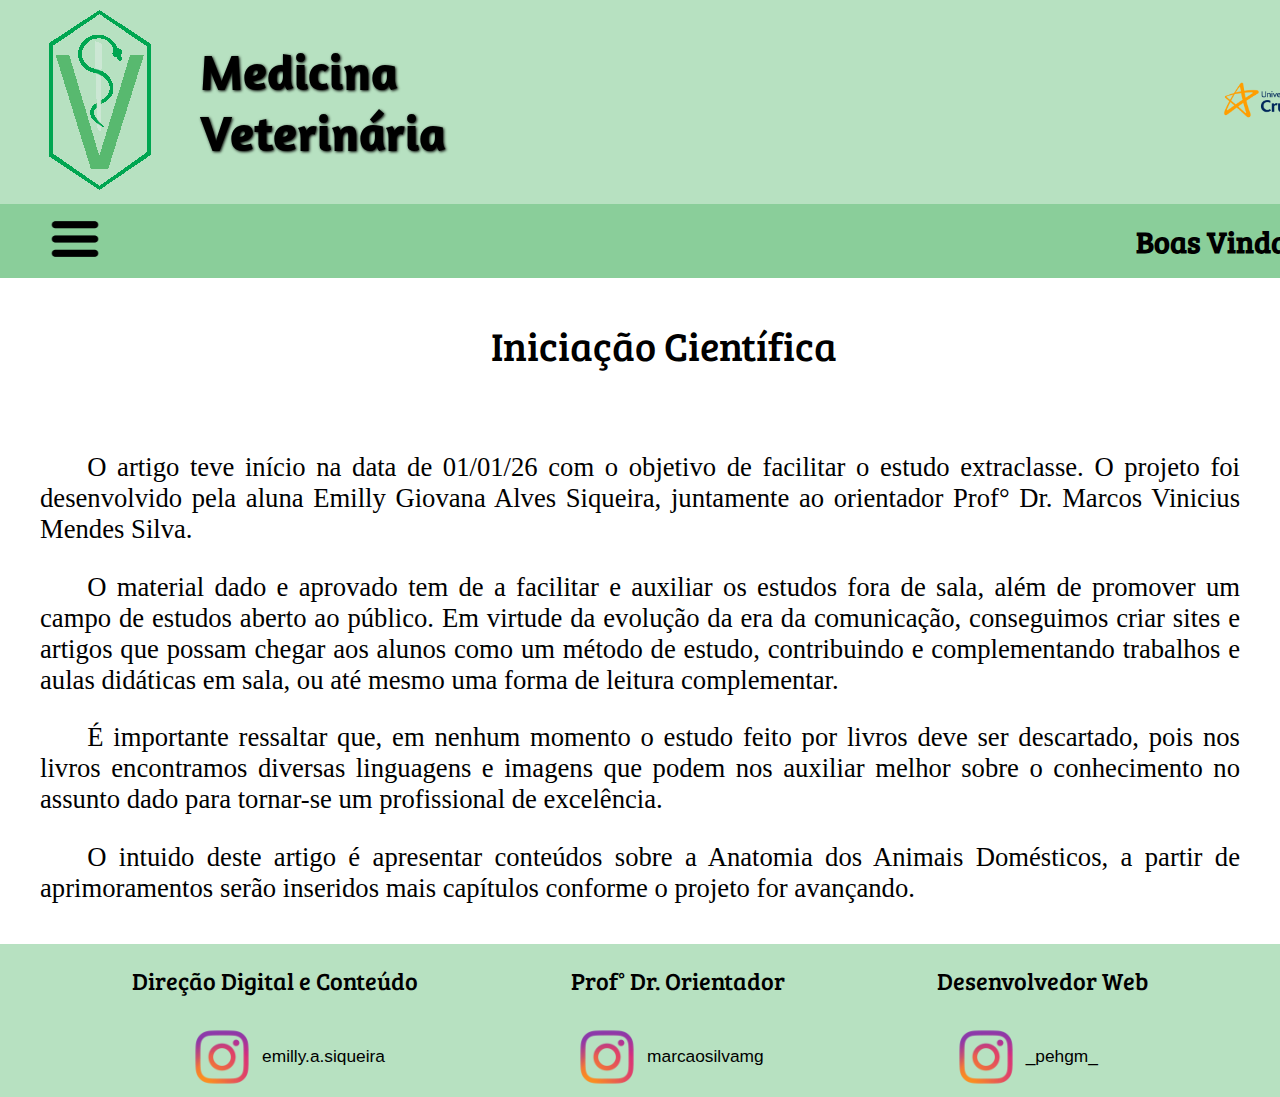
<file: index.html>
<!DOCTYPE html>
<html lang="pt-br">
<head>
    <meta charset="UTF-8">
    <meta name="viewport" content="width=device-width, initial-scale=1.0">
    <link rel="shortcut icon" href="assets/veterinario.png" type="image/x-icon">
    <link rel="stylesheet" href="style.css">
    <title>Atlas Anatomia - Med. Vet</title>
</head>
<body>
    <header>
        <div class="container">
            <div class="logo">
                <img class="logo_vet" src="assets/logo veterinaria 200.png" alt="Logo Medicina Veterinária (Seeklogo)">
            </div>

            <h1 class="logo_header">Medicina <br>Veterinária</h1>

            <div class="logo_cruzeiro">
                <img class="cruzeiro_sul" src="assets/logo-cruzeiro-do-sul-4096.png" alt="Logo Universidade Cruzeiro do Sul (Logos PNG) ">
            </div>           
        </div>
    </header>
    <menu>
        <div class="sub_menu">
            <div class="menu">
                <img class="botao_menu" src="assets/menu-aberto.png" alt="Botão de Menu, selecione o artigo que você deseja!">
            </div>

            <h2 class="titulo_conteudo">
                Boas Vindas
            </h2>
        </div>
    </menu>

    <main class="texto_principal">
        <div class="sub_titulo_container">
            <h3 class="sub_titulo_artigo">
                Iniciação Científica
            </h3>
        </div>
        
        
        <div class="texto">
            <p class="texto_principal">
                    O artigo teve início na data de 01/01/26 com o objetivo de facilitar o estudo extraclasse. O projeto foi desenvolvido pela aluna Emilly Giovana Alves Siqueira, juntamente ao orientador Prof° Dr. Marcos Vinicius Mendes Silva.
            </p>
            <p class="texto_principal">
                O material dado e aprovado tem de a facilitar e auxiliar os estudos fora de sala, além de promover um campo de estudos aberto ao público. Em virtude da evolução da era da comunicação, conseguimos criar sites e artigos que possam chegar aos alunos como um método de estudo, contribuindo e complementando trabalhos e aulas didáticas em sala, ou até mesmo uma forma de leitura complementar.
            </p>

            <p class="texto_principal">
                É importante ressaltar que, em nenhum momento o estudo feito por livros deve ser descartado, pois nos livros encontramos diversas linguagens e imagens que podem nos auxiliar melhor sobre o conhecimento no assunto dado para tornar-se um profissional de excelência.
            </p>

            <p class="texto_principal">
                O intuido deste artigo é apresentar conteúdos sobre a Anatomia dos Animais Domésticos, a partir de aprimoramentos serão inseridos mais capítulos conforme o projeto for avançando.
            </p>
        </div>
    </main>

    <footer class="rodape">
        
        <div class="cargos">
            <h3>
                Direção Digital e Conteúdo
            </h3>
            <h3>
                Prof° Dr. Orientador
            </h3>
            <h3>
                Desenvolvedor Web
            </h3>
        </div>

        <div class="social">
            <div class="padrao_social">
                <img class="logo_instagram" src="assets/instagram logo.png" alt="">
                <a class="ancora" href="https://www.instagram.com/emilly.a.siqueira/">
                    <p class="texto_social">emilly.a.siqueira</p>
                </a>
            </div>
            <div class="padrao_social">
                <img class="logo_instagram" src="assets/instagram logo.png" alt="">
                <a class="ancora" href="https://www.instagram.com/marcaosilvamg/">
                    <p class="texto_social">marcaosilvamg</p>
                </a>
            </div>
            <div class="padrao_social">
                <img src="assets/instagram logo.png" alt="" class="logo_instagram">
                <a class="ancora" href="https://www.instagram.com/_pehgm_/">
                    <p class="texto_social">_pehgm_</p>
                </a>
            </div>
        </div>

    </footer>
</body>
</html>
</file>
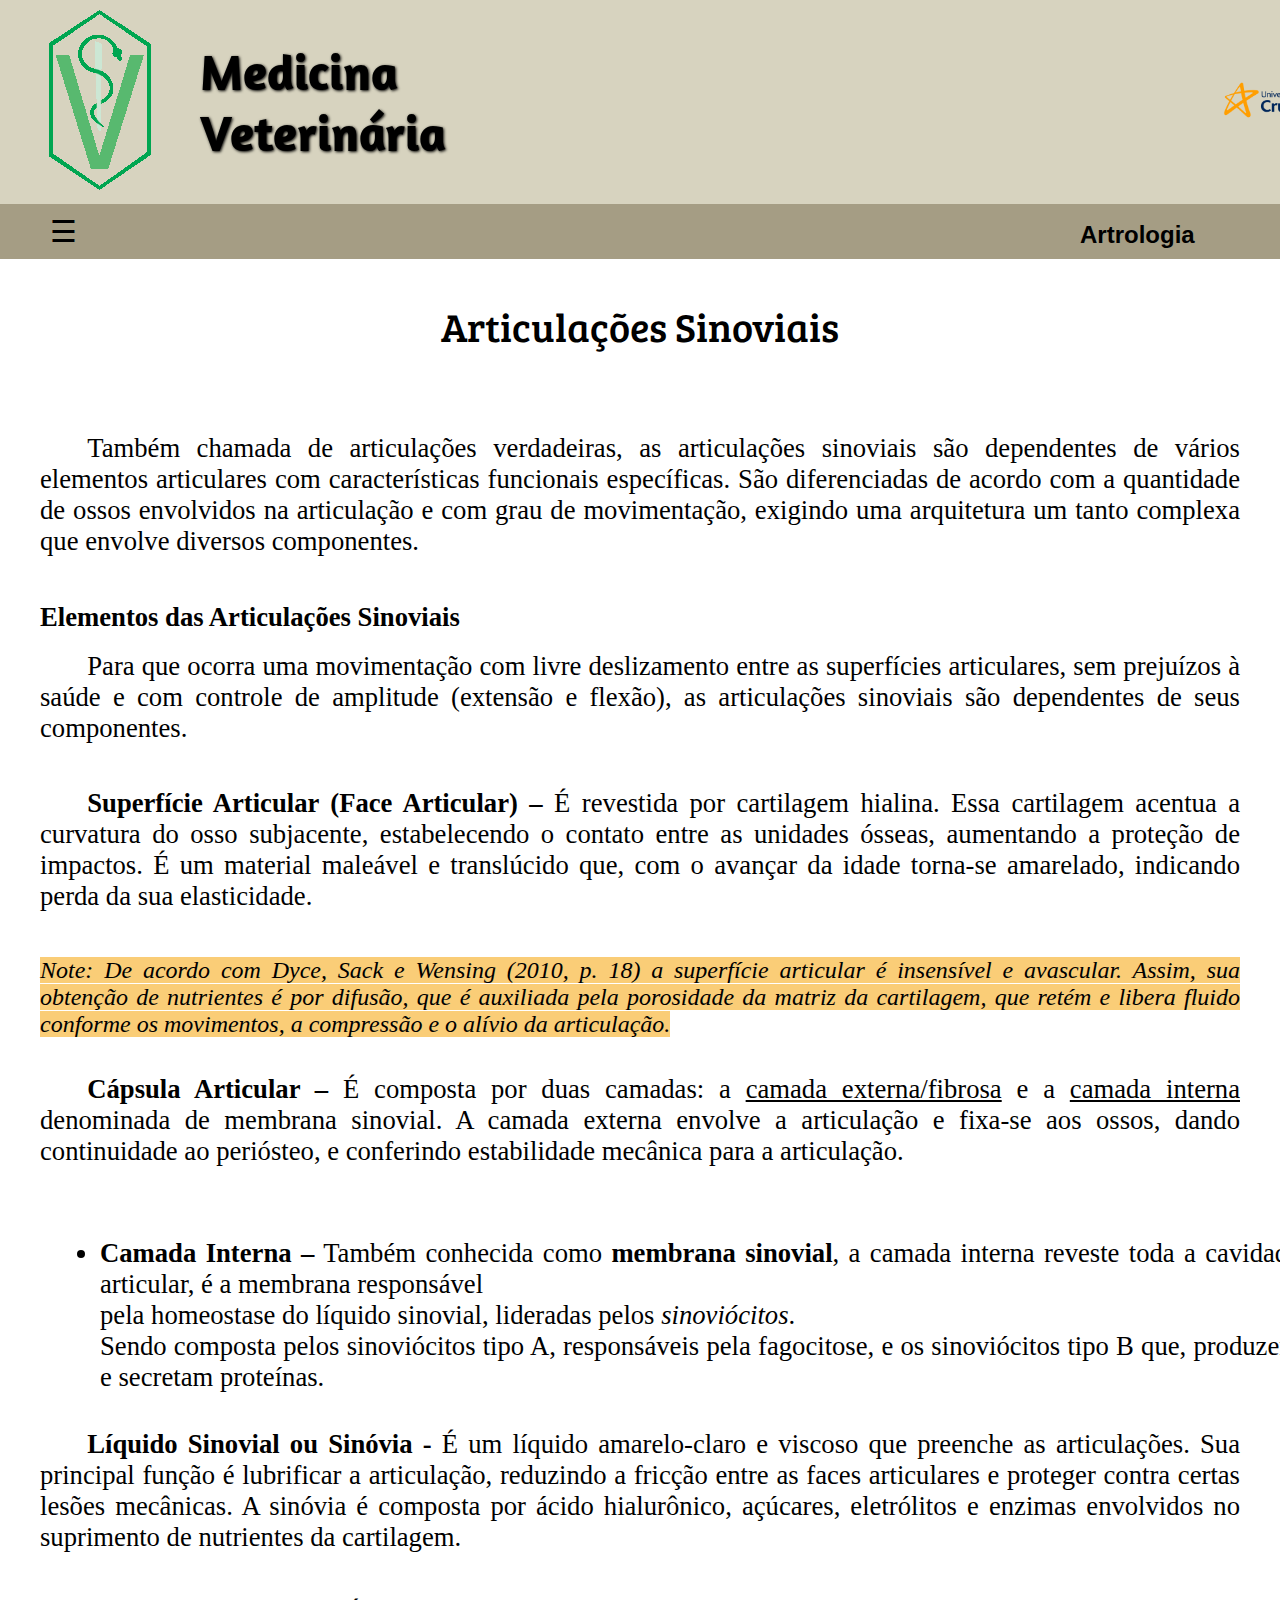
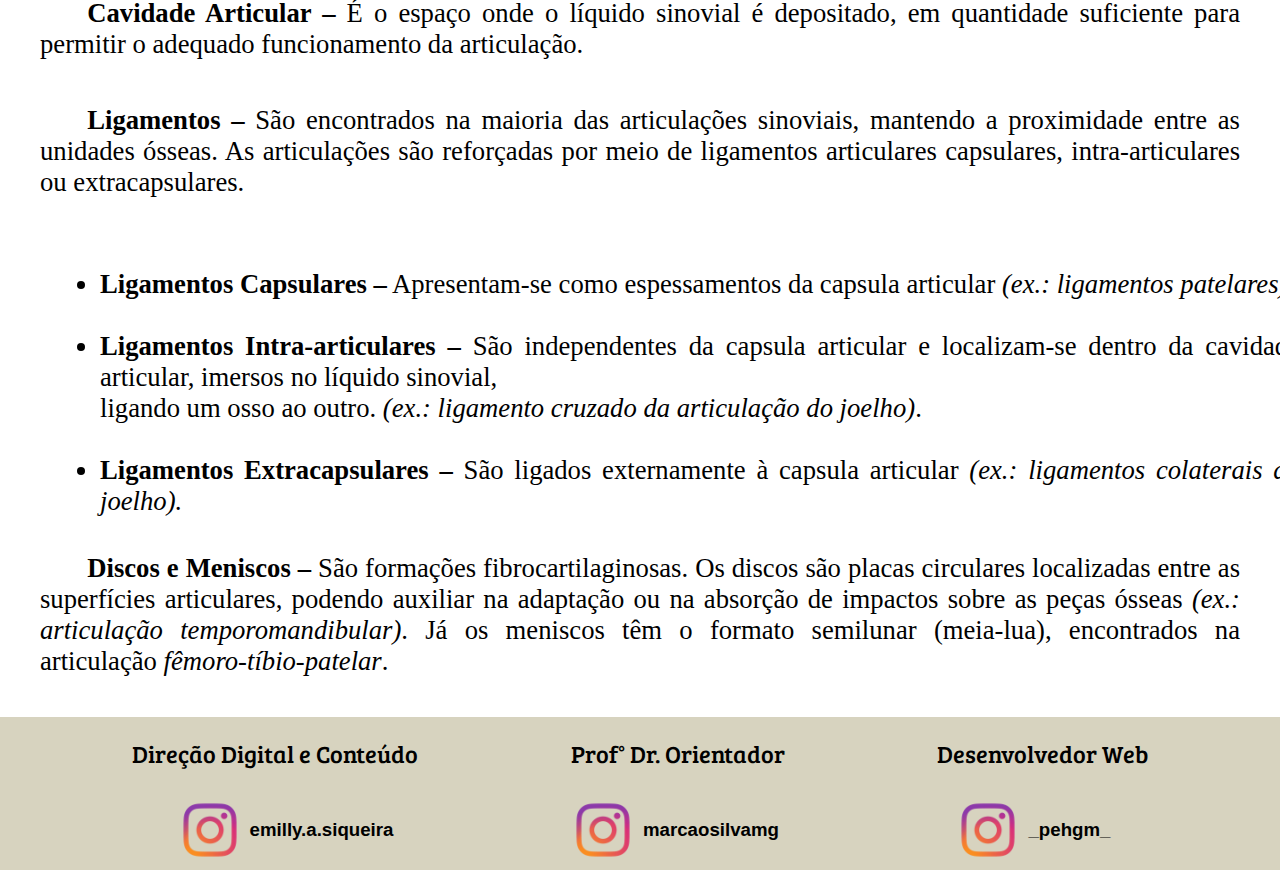
<file: art_sinoviais.html>
<!DOCTYPE html>
<html lang="pt-br">
<head>
    <meta charset="UTF-8">
    <meta name="viewport" content="width=device-width, initial-scale=1.0">
    <link rel="shortcut icon" href="assets/veterinario.png" type="image/x-icon">
    <link rel="stylesheet" href="style_art_sinoviais.css">
    <title>Atlas Anatomia - Med. Vet</title>
</head>
<body>
    <header>
        <div class="container">
            <div class="logo">
                <img class="logo_vet" src="assets/logo veterinaria 200.png" alt="Logo Medicina Veterinária (Seeklogo)">
            </div>

            <a href="index.html" class="voltar_inicio">
                <h1 class="logo_header">Medicina <br>Veterinária</h1>
            </a>

            <div class="logo_cruzeiro">
                <img class="cruzeiro_sul" src="assets/logo-cruzeiro-do-sul-4096.png" alt="Logo Universidade Cruzeiro do Sul (Logos PNG) ">
            </div>           
        </div>
    </header>

    <nav class="menu">
        <button class="menu-toggle">☰</button>
        <div class="titulo">
            <h2>Artrologia</h2>
        </div>
        <div class="menu-modal" id="menuModal">
            <div class="menu-content">
                <span class="close-btn">&times;</span>
                <ul class="menu-list">
                    <li><a href="index.html">Introdução</a></li>
                    <li><a href="artrologia.html">Artrologia</a></li>
                    <li><a href="art_sinoviais.html">Articulações Sinoviais</a></li>
                    <li><a href="#">Articulações dos Membros Pélvicos</a></li>
                    <li><a href="#">Biografia</a></li>
                    <li><a href="#">Referência Bibliográfica</a></li>
                </ul>
            </div>
        </div>
    </nav>

    <main class="texto_principal_2">
        <div class="sub_titulo_container">
            <h3 class="sub_titulo_artigo">
                Articulações Sinoviais
            </h3>
        </div>
        
        
        <div class="texto">
            <p class="texto_principal">
                Também chamada de articulações verdadeiras, as articulações sinoviais são dependentes de vários elementos articulares com características funcionais específicas. São diferenciadas de acordo com a quantidade de ossos envolvidos na articulação e com grau de movimentação, exigindo uma arquitetura um tanto complexa que envolve diversos componentes.
            </p>

            <br>

            <h4 class="sub_sub_titulo">Elementos das Articulações Sinoviais</h4> <br>

            <p class="texto_principal">
                Para que ocorra uma movimentação com livre deslizamento entre as superfícies articulares, sem prejuízos à saúde e com controle de amplitude (extensão e flexão), as articulações sinoviais são dependentes de seus componentes.
            </p>
            <br>

            <p class="texto_principal">
                <strong>Superfície Articular (Face Articular) –</strong> É revestida por cartilagem hialina. Essa cartilagem acentua a curvatura do osso subjacente, estabelecendo o contato entre as unidades ósseas, aumentando a proteção de impactos. É um material maleável e translúcido que, com o avançar da idade torna-se amarelado, indicando perda da sua elasticidade.
            </p> <br>

            <p class="texto_principal_marcacao_2">
               <mark class="marcacao_cor"><i>Note: De acordo com Dyce, Sack e Wensing (2010, p. 18) a superfície articular é insensível e avascular. Assim, sua obtenção de nutrientes é por difusão, que é auxiliada pela porosidade da matriz da cartilagem, que retém e libera fluido conforme os movimentos, a compressão e o alívio da articulação.</i></mark>
            </p> <br> <br>


            <p class="texto_principal">
                <strong>Cápsula Articular –</strong>  É composta por duas camadas: a <u>camada externa/fibrosa</u> e a <u>camada interna</u> denominada de membrana sinovial. A camada externa envolve a articulação e fixa-se aos ossos, dando continuidade ao periósteo, e conferindo estabilidade mecânica para a articulação. 
            </p> <br>
            
            <p class="texto_principal">
                <ul class="lista_exemplos">
                    <li class="topicos_lista">
                        <strong>Camada Interna –</strong> Também conhecida como <strong>membrana sinovial</strong>, a camada interna reveste toda a cavidade articular, é a membrana responsável <br> pela homeostase do líquido sinovial, lideradas pelos <i>sinoviócitos</i>. <br> Sendo composta pelos sinoviócitos tipo A, responsáveis pela fagocitose, e os sinoviócitos tipo B que, produzem e secretam proteínas.
                    </li>
                </ul>
            </p>
            <br> <br>

            <p class="texto_principal">
                <strong>Líquido Sinovial ou Sinóvia -</strong> É um líquido amarelo-claro e viscoso que preenche as articulações. Sua principal função é lubrificar a articulação, reduzindo a fricção entre as faces articulares e proteger contra certas lesões mecânicas. A sinóvia é composta por ácido hialurônico, açúcares, eletrólitos e enzimas envolvidos no suprimento de nutrientes da cartilagem.
            </p><br>

            <p class="texto_principal">
                <strong>Cavidade Articular –</strong> É o espaço onde o líquido sinovial é depositado, em quantidade suficiente para permitir o adequado funcionamento da articulação.
            </p> <br>

            <p class="texto_principal">
                <strong>Ligamentos –</strong> São encontrados na maioria das articulações sinoviais, mantendo a proximidade entre as unidades ósseas. As articulações são reforçadas por meio de ligamentos articulares capsulares, intra-articulares ou extracapsulares.
            </p><br>

            <p class="texto_principal">
                <ul class="lista_exemplos">
                    <li class="topicos_lista">
                        <strong>Ligamentos Capsulares –</strong> Apresentam-se como espessamentos da capsula articular <i>(ex.: ligamentos patelares)</i>.
                    </li>
                    <br>
                    <li>
                        <strong>Ligamentos Intra-articulares –</strong> São independentes da capsula articular e localizam-se dentro da cavidade articular, imersos no líquido sinovial, <br>ligando um osso ao outro. <i>(ex.: ligamento cruzado da articulação do joelho)</i>.
                    </li>
                    <br>
                    <li class="topicos_lista">
                        <strong>Ligamentos Extracapsulares –</strong> São ligados externamente à capsula articular <i>(ex.: ligamentos colaterais do joelho).</i>
                    </li>
                </ul>
            </p>
            <br><br>

            <p class="texto_principal">
                <strong>Discos e Meniscos –</strong> São formações fibrocartilaginosas. Os discos são placas circulares localizadas entre as superfícies articulares, podendo auxiliar na adaptação ou na absorção de impactos sobre as peças ósseas <i>(ex.: articulação temporomandibular)</i>. Já os meniscos têm o formato semilunar (meia-lua), encontrados na articulação<i> fêmoro-tíbio-patelar</i>.
            </p>

        </div>
    </main>

    <footer class="rodape">
        
        <div class="cargos">
            <h3>
                Direção Digital e Conteúdo
            </h3>
            <h3>
                Prof° Dr. Orientador
            </h3>
            <h3>
                Desenvolvedor Web
            </h3>
        </div>

        <div class="social">
            <div class="padrao_social">
                <img class="logo_instagram" src="assets/instagram logo.png" alt="">
                <a class="ancora" href="https://www.instagram.com/emilly.a.siqueira/">
                    <p class="texto_social">emilly.a.siqueira</p>
                </a>
            </div>
            <div class="padrao_social">
                <img class="logo_instagram" src="assets/instagram logo.png" alt="">
                <a class="ancora" href="https://www.instagram.com/marcaosilvamg/">
                    <p class="texto_social">marcaosilvamg</p>
                </a>
            </div>
            <div class="padrao_social">
                <img src="assets/instagram logo.png" alt="" class="logo_instagram">
                <a class="ancora" href="https://www.instagram.com/_pehgm_/">
                    <p class="texto_social">_pehgm_</p>
                </a>
            </div>
        </div>

    </footer>

    <script src="script.js"></script>
</body>
</html>
</file>
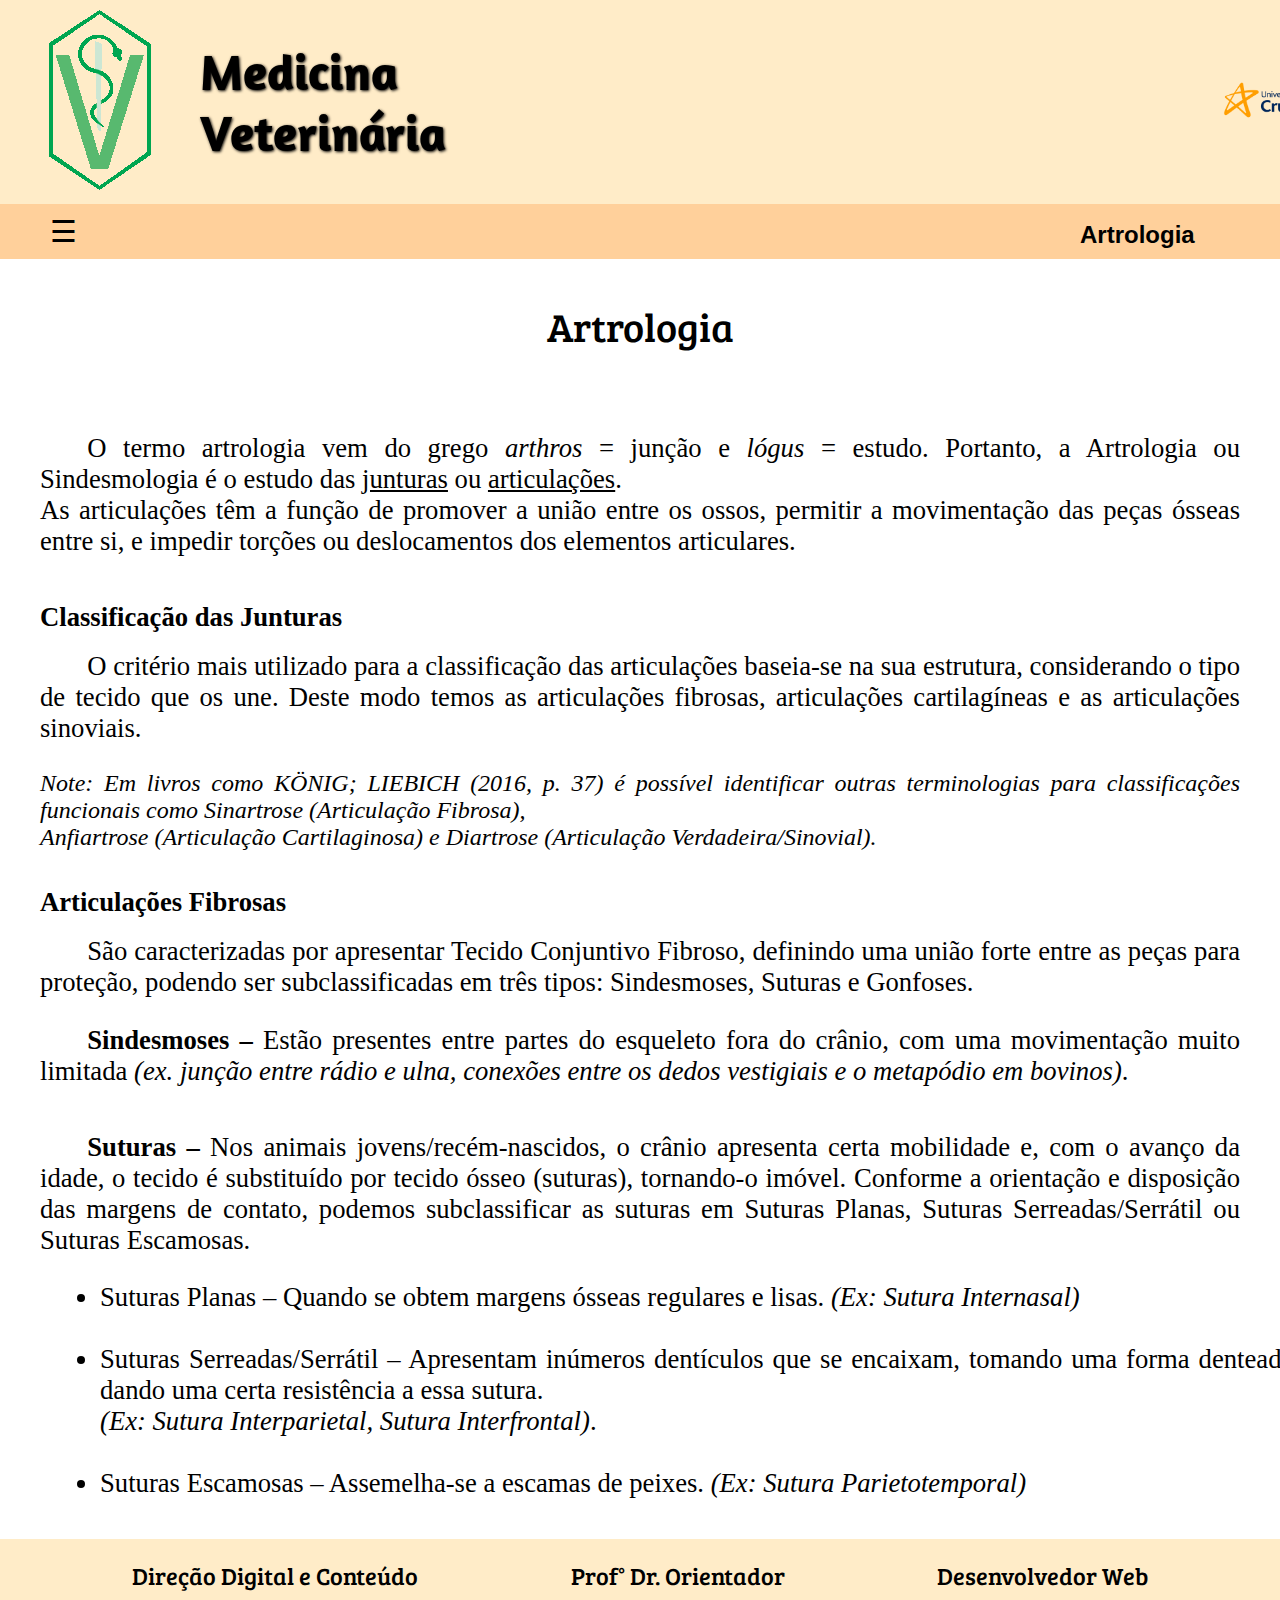
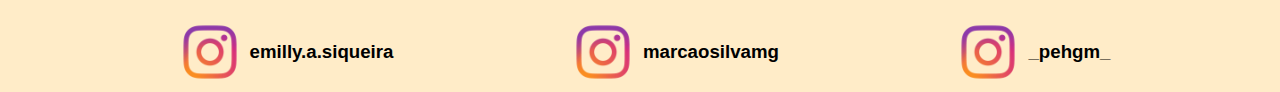
<file: artrologia.html>
<!DOCTYPE html>
<html lang="pt-br">
<head>
    <meta charset="UTF-8">
    <meta name="viewport" content="width=device-width, initial-scale=1.0">
    <link rel="shortcut icon" href="assets/veterinario.png" type="image/x-icon">
    <link rel="stylesheet" href="style_artrologia.css">
    <title>Atlas Anatomia - Med. Vet</title>
</head>
<body>
    <header>
        <div class="container">
            <div class="logo">
                <img class="logo_vet" src="assets/logo veterinaria 200.png" alt="Logo Medicina Veterinária (Seeklogo)">
            </div>

            <h1 class="logo_header">Medicina <br>Veterinária</h1>

            <div class="logo_cruzeiro">
                <img class="cruzeiro_sul" src="assets/logo-cruzeiro-do-sul-4096.png" alt="Logo Universidade Cruzeiro do Sul (Logos PNG) ">
            </div>           
        </div>
    </header>

    <nav class="menu">
        <button class="menu-toggle">☰</button>
        <div class="titulo">
            <h2>Artrologia</h2>
        </div>
        <div class="menu-modal" id="menuModal">
            <div class="menu-content">
                <span class="close-btn">&times;</span>
                <ul class="menu-list">
                    <li><a href="index.html">Introdução</a></li>
                    <li><a href="artrologia.html">Artrologia</a></li>
                    <li><a href="#">Articulações dos Membros Torácicos</a></li>
                    <li><a href="#">Articulações dos Membros Pélvicos</a></li>
                    <li><a href="#">Biografia</a></li>
                    <li><a href="#">Referência Bibliográfica</a></li>
                </ul>
            </div>
        </div>
    </nav>

    <main class="texto_principal_2">
        <div class="sub_titulo_container">
            <h3 class="sub_titulo_artigo">
                Artrologia
            </h3>
        </div>
        
        
        <div class="texto">
            <p class="texto_principal">
                    O termo artrologia vem do grego <i>arthros</i> = junção e <i>lógus</i> = estudo. Portanto, a Artrologia ou Sindesmologia é o estudo das <u>junturas</u> ou <u>articulações</u>. <br>
                    As articulações têm a função de promover a união entre os ossos, permitir a movimentação das peças ósseas entre si, e impedir torções ou deslocamentos dos elementos articulares.
            </p>

            <br>

            <h4 class="sub_sub_titulo">Classificação das Junturas</h4> <br>

            <p class="texto_principal">
                O critério mais utilizado para a classificação das articulações baseia-se na sua estrutura, considerando o tipo de tecido que os une. Deste modo temos as articulações fibrosas, articulações cartilagíneas e as articulações sinoviais.
            </p>

            <p class="texto_principal_marcacao">
                <i>Note: Em livros como KÖNIG; LIEBICH (2016, p. 37) é possível identificar outras terminologias para classificações funcionais como Sinartrose (Articulação Fibrosa), <br>Anfiartrose (Articulação Cartilaginosa) e Diartrose (Articulação Verdadeira/Sinovial).</i>
            </p> <br> <br>

            <h4 class="sub_sub_titulo">Articulações Fibrosas</h4><br>

            <p class="texto_principal">
                São caracterizadas por apresentar Tecido Conjuntivo Fibroso, definindo uma união forte entre as peças para proteção, podendo ser subclassificadas em três tipos: Sindesmoses, Suturas e Gonfoses.
            </p>

            <p class="texto_principal">
                <strong>Sindesmoses –</strong> Estão presentes entre partes do esqueleto fora do crânio, com uma movimentação muito limitada <i>(ex. junção entre rádio e ulna, conexões entre os dedos vestigiais e o metapódio em bovinos)</i>.
            </p> <br>

            <p class="texto_principal">
                <strong>Suturas –</strong> Nos animais jovens/recém-nascidos, o crânio apresenta certa mobilidade e, com o avanço da idade, o tecido  é substituído por tecido ósseo (suturas), tornando-o imóvel. Conforme a orientação e disposição das margens de contato, podemos subclassificar as suturas em Suturas Planas, Suturas Serreadas/Serrátil ou Suturas Escamosas.
            </p>

            <p class="texto_principal">
                <ul class="lista_exemplos">
                    <li>
                        Suturas Planas – Quando se obtem margens ósseas regulares e lisas. <i>(Ex: Sutura Internasal)</i>
                    </li> <br>
                    <li>
                        Suturas Serreadas/Serrátil – Apresentam inúmeros dentículos que se encaixam, tomando uma forma denteada, dando uma certa resistência a essa sutura. <br>
                        <i>(Ex: Sutura Interparietal, Sutura Interfrontal)</i>.
                    </li> <br>
                    <li>
                        Suturas Escamosas – Assemelha-se a escamas de peixes. <i>(Ex: Sutura Parietotemporal)</i>
                    </li>
                </ul>
            </p>

        </div>
    </main>

    <footer class="rodape">
        
        <div class="cargos">
            <h3>
                Direção Digital e Conteúdo
            </h3>
            <h3>
                Prof° Dr. Orientador
            </h3>
            <h3>
                Desenvolvedor Web
            </h3>
        </div>

        <div class="social">
            <div class="padrao_social">
                <img class="logo_instagram" src="assets/instagram logo.png" alt="">
                <a class="ancora" href="https://www.instagram.com/emilly.a.siqueira/">
                    <p class="texto_social">emilly.a.siqueira</p>
                </a>
            </div>
            <div class="padrao_social">
                <img class="logo_instagram" src="assets/instagram logo.png" alt="">
                <a class="ancora" href="https://www.instagram.com/marcaosilvamg/">
                    <p class="texto_social">marcaosilvamg</p>
                </a>
            </div>
            <div class="padrao_social">
                <img src="assets/instagram logo.png" alt="" class="logo_instagram">
                <a class="ancora" href="https://www.instagram.com/_pehgm_/">
                    <p class="texto_social">_pehgm_</p>
                </a>
            </div>
        </div>

    </footer>

    <script src="script.js"></script>
</body>
</html>
</file>
<file: style.css>
@import url('https://fonts.googleapis.com/css2?family=Amaranth:ital,wght@0,400;0,700;1,400;1,700&family=Tagesschrift&display=swap');

@import url('https://fonts.googleapis.com/css2?family=Bree+Serif&display=swap');

* {
    margin: 0;
    padding: 0;
}

html, body{
    overflow-x: hidden;
}


header {
    background-color: #B7E1C1;
}

.container {
    display: flex;
    flex-wrap: nowrap;
    align-items: center;
    box-sizing: border-box;

}

.logo_header{
    font-family: 'Amaranth', sans-serif;
    font-size: 50px;
    text-shadow: 1px 1px 3px;
    box-sizing: border-box;
}

.logo_cruzeiro {
    box-sizing: border-box;
    position: relative;
    left: 60%;
}

.cruzeiro_sul {
    width: 20%;
    height: auto;
    box-sizing: border-box;
}

menu {
    background-color: #8ACE9A;
}

.sub_menu {
    display: flex;
    flex-wrap: nowrap;
    align-items: center;
}

.titulo_conteudo{
    font-family: 'Bree Serif', sans-serif;
    font-size: 30px;
    position: relative;
    left: 77%;
    box-sizing: border-box;
}

.botao_menu{
    margin: 10px 50px;
    width: 50px;
}

main {
    background-color: #EBEBEB;
    background: fixed;
}

.sub_titulo_artigo{
    font-family: 'Bree Serif', sans-serif;
    text-align: center;
    font-size: 30pt;
    padding: 40px;
}

.texto{
    margin: 40px 40px;
}

.texto_principal{
    font-family: 'Times New Roman', Times, serif;
    font-size: 20pt;
    text-align: justify;
    text-indent: 1.25cm;
    margin: 0 0 1em 0;

}

footer{
    background-color: #B7E1C1;
}

.cargos{
    display: flex;
    justify-content: space-evenly;
}

h3{
    font-family: 'Bree Serif', sans-serif;
    font-weight: 100;
    font-size: 18pt;
    padding: 20px;
}

.logo_instagram {
    width: 80px;
}

.social {
    display: flex;
    justify-content: space-evenly;
}

.padrao_social{
    display: flex;
    align-items: center;
}

.texto_social{
    font-family: 'Bree Sarif', sans-serif;
    font-size: 13pt;
    font-weight: 300;
}

.ancora{
    text-decoration: none;
    color: inherit;
}

/* Ajustes para telas até 768px (tablets e celulares grandes) */
@media (max-width: 412px) {
    
    body{
        box-sizing: border-box;
    }
    
    .container {
        padding: 10px;
        box-sizing: border-box;
    }

    .logo_vet {
        width: 5rem;
    }

    .logo_header {
        font-size: 30px;
        text-align: left;
    }

    .logo_cruzeiro {
        position: static;
        margin:  auto;
        display: none;
    }

    .cruzeiro_sul {
        width: 20rem;
        height: auto;
        display: none;
    }

    main {
        background-color: #EBEBEB;
        background: fixed;
    }

    .titulo_conteudo {
        font-size: 22px;
        text-align: center;
        position: relative;
        left: 30%;
        bottom: 4px;
    }

    .botao_menu {
        width: 2rem;
    }

    .sub_menu{
        align-items: center;
    }

    .texto_principal {
        font-size: 14pt;
        margin: 5px;
    }

    .sub_titulo_artigo{
        font-size: 25pt;
        padding: 20px;
        margin-top: 20px;
    }

    h3 {
        font-size: 12pt;
        text-align: center;
    }

    .padrao_social{
        margin: 5%;
    }

    .texto_social{
        font-size: 10pt;
    }

    .cargos, .social {
        display: inline-block;
        vertical-align: middle;
    }


    .logo_instagram {
        width: 50px;
    }
}
</file>
<file: style_art_sinoviais.css>
@import url('https://fonts.googleapis.com/css2?family=Amaranth:ital,wght@0,400;0,700;1,400;1,700&family=Tagesschrift&display=swap');

@import url('https://fonts.googleapis.com/css2?family=Bree+Serif&display=swap');

* {
    margin: 0;
    padding: 0;
}

html, body{
    overflow-x: hidden;
}


header {
    background-color: #D7D3BF;
}

.container {
    display: flex;
    flex-wrap: nowrap;
    align-items: center;
    box-sizing: border-box;

}

.logo_header{
    font-family: 'Amaranth', sans-serif;
    font-size: 50px;
    text-shadow: 1px 1px 3px;
    box-sizing: border-box;
}

.logo_cruzeiro {
    box-sizing: border-box;
    position: relative;
    left: 60%;

}

.cruzeiro_sul {
    width: 20%;
    height: auto;
    box-sizing: border-box;
    border: none;
}

.menu{
    background-color: #A59D84;
    padding: 10px 50px;
    display: flex;
    flex-direction: row;
}

.titulo{
    position: relative;
    left: 85%;
    top: 7px;
    font-family: 'Bree Sarif', sans-serif;
    font-size: 12pt;
}

.voltar_inicio{
    text-decoration: none;
    color: #000;
}

.voltar_inicio:hover{
    color: #8ACE9A;
}

.menu-toggle{
    background: none;
    border: none;
    font-size: 30px;
    cursor: pointer;
    position: relative;
}

.menu-modal {
    display: none;
    position: fixed;
    top: 20.5%;
    right: 40%;
    width: 100%;
    height: 100%;
    z-index: 1000;
    
}

.menu-content {
    background: #A59D84;
    width: 250px;
    padding: 20px;
    margin: 100px auto;
    border-radius: 8px;
    box-shadow: 0 0 10px #000;
    
}

.close-btn {
    float: left;
    font-size: 45px;
    position: relative;
    left: 10px;
    bottom: 15px;
    cursor: pointer;
}

.close-btn:hover{
    color: wheat;
}

.menu-content ul {
    list-style: none;
    padding: 40px 20px 0;
}

.menu-content li{
    margin: 10px 0;
}

.menu-content a {
    text-decoration: none;
    color: #000;
    font-size: 15pt;
    font-family: 'Bree Sarif', sans-serif;
}

.menu-content a:hover{
    color: white;
}

main {
    background-color: #EBEBEB;
    background: fixed;
}

.sub_sub_titulo{
    font-size: 20pt;
    font-family: 'Times New Roman', Times, serif;
}

.sub_titulo_artigo{
    font-family: 'Bree Serif', sans-serif;
    text-align: center;
    font-size: 30pt;
    padding: 40px;
}

.topicos_lista{
    text-align: justify;
}

.texto_principal_marcacao {
    font-size: 18pt;
    text-align: justify;
}

.texto_principal_marcacao_2{
    font-size: 18pt;
    text-align: justify;
}

.marcacao_cor{
    background-color: rgba(248, 177, 44, 0.644);
}

.lista_exemplos{
    font-family: 'Times New Roman', Times, serif;
    font-size: 20pt;
    position: relative;
    left: 5%;
    text-align: justify;
    
}

.texto{
    margin: 40px 40px;
}

.texto_principal{
    font-family: 'Times New Roman', Times, serif;
    font-size: 20pt;
    text-align: justify;
    text-indent: 1.25cm;
    margin: 0 0 1em 0;

}

.img{
    display: flex;
    justify-content: space-evenly;
    padding: 20px 0;
    gap: 20px;
}

.ampliar {
    cursor: pointer;
    text-decoration: none;
}

.sutura_plana{
    width: 400px;
    position: relative;
    bottom: 50px;
}

.sutura_serreada{
    width: 430px;
    position: relative;
    bottom: 50px;
}

.gonfose{
    width: 400px;
    position: relative;
    bottom: 30px;
}


footer{
    background-color: #D7D3BF;
}

.cargos{
    display: flex;
    justify-content: space-evenly;
}

h3{
    font-family: 'Bree Serif', sans-serif;
    font-weight: 100;
    font-size: 18pt;
    padding: 20px;
}

.logo_instagram {
    width: 80px;
}

.social {
    display: flex;
    justify-content: space-evenly;
}

.padrao_social{
    display: flex;
    align-items: center;
}

.texto_social{
    font-family: 'Bree Sarif', sans-serif;
    font-size: 14pt;
    font-weight: 600;
}

.ancora{
    text-decoration: none;
    color: inherit;
}

/* Ajustes para telas até 768px (tablets e celulares grandes) */
@media (max-width: 412px) {
    
    body{
        box-sizing: border-box;
    }
    
    .container {
        padding: 20px;
        box-sizing: border-box;
    }

    .logo_vet {
        width: 5rem;
    }

    .logo_header {
        font-size: 30px;
        text-align: left;
    }

    .logo_cruzeiro {
        position: static;
        margin:  auto;
        display: none;
    }

    .cruzeiro_sul {
        width: 20rem;
        height: auto;
        display: none;
    }

    main {
        background-color: #EBEBEB;
        background: fixed;
    }

    .titulo {
        position: relative;
        left: 50%;
    }

    .titulo_conteudo {
        font-size: 22px;
        text-align: center;
        position: relative;
        left: 30%;
        bottom: 4px;
    }

    .menu-toggle{
        background: none;
        border: none;
        font-size: 30px;
        font-weight: 600;
        cursor: pointer;
        position: relative;
    }

    .menu-modal {
        display: none;
        position: fixed;
        top: 3%;
        right: 10%;
        width: 100%;
        height: 100%;
    
    }

    .menu-content {
        background: #FFD09B;
        width: 250px;
        padding: 20px;
        margin: 100px auto;
        border-radius: 8px;
        box-shadow: 0 0 10px #000;
    }

    .close-btn {
        float: left;
        font-size: 45px;
        position: relative;
        left: 10px;
        bottom: 15px;
        cursor: pointer;
    }

    .close-btn:hover{
        color: wheat;
    }

    .menu-content ul {
        list-style: none;
        padding: 40px 20px 0;
    }

    .menu-content li{
        margin: 10px 0;
    }

    .menu-content a {
        text-decoration: none;
        color: #000;
        font-size: 15pt;
        font-family: 'Bree Sarif', sans-serif;
    }

    .menu-content a:hover{
        color: white;
    }

    .sub_sub_titulo{
        font-size: 15pt;
    }

    .texto_principal_marcacao{
        font-size: 14pt;
    }

    .lista_exemplos{
        font-size: 14pt;
    }

    .texto_principal {
        font-size: 14pt;
        margin: 5px;
    }

    .sub_titulo_artigo{
        font-size: 25pt;
        padding: 20px;
        margin-top: 20px;
    }

    h3 {
        font-size: 12pt;
        text-align: center;
    }

    .padrao_social{
        margin: 5%;
    }

    .texto_social{
        font-size: 10pt;
    }

    .cargos, .social {
        display: inline-block;
        vertical-align: middle;
    }


    .logo_instagram {
        width: 50px;
    }

    .img{
    display: flex;
    flex-direction: column;
    padding: 20px 0 50px;
    gap: 20px;

    }

    .sutura_plana {
        width: 300px;
        left: 60px;
    }

    .sutura_serreada{
        width: 80%;
        left: 50px;
        top: 20px;
    }

    .gonfose{
        width: 70%;
        left: 70px;
        top: 60px;
    }

    .texto_principal_marcacao_2{
    font-size: 14pt;
    text-align: justify;
    }
}
</file>
<file: style_artrologia.css>
@import url('https://fonts.googleapis.com/css2?family=Amaranth:ital,wght@0,400;0,700;1,400;1,700&family=Tagesschrift&display=swap');

@import url('https://fonts.googleapis.com/css2?family=Bree+Serif&display=swap');

* {
    margin: 0;
    padding: 0;
}

html, body{
    overflow-x: hidden;
}


header {
    background-color: #FFECC8;
}

.container {
    display: flex;
    flex-wrap: nowrap;
    align-items: center;
    box-sizing: border-box;

}

.logo_header{
    font-family: 'Amaranth', sans-serif;
    font-size: 50px;
    text-shadow: 1px 1px 3px;
    box-sizing: border-box;
}

.logo_cruzeiro {
    box-sizing: border-box;
    position: relative;
    left: 60%;

}

.cruzeiro_sul {
    width: 20%;
    height: auto;
    box-sizing: border-box;
    border: none;
}

.menu{
    background-color: #FFD09B;
    padding: 10px 50px;
    display: flex;
    flex-direction: row;
}

.titulo{
    position: relative;
    left: 85%;
    top: 7px;
    font-family: 'Bree Sarif', sans-serif;
    font-size: 12pt;
}

.voltar_inicio{
    text-decoration: none;
    color: #000;
}

.voltar_inicio:hover{
    color: #8ACE9A;
}

.menu-toggle{
    background: none;
    border: none;
    font-size: 30px;
    cursor: pointer;
    position: relative;
}

.menu-modal {
    display: none;
    position: fixed;
    top: 20.5%;
    right: 40%;
    width: 100%;
    height: 100%;
    z-index: 1000;
    
}

.menu-content {
    background: #FFD09B;
    width: 250px;
    padding: 20px;
    margin: 100px auto;
    border-radius: 8px;
    box-shadow: 0 0 10px #000;
    
}

.close-btn {
    float: left;
    font-size: 45px;
    position: relative;
    left: 10px;
    bottom: 15px;
    cursor: pointer;
}

.close-btn:hover{
    color: wheat;
}

.menu-content ul {
    list-style: none;
    padding: 40px 20px 0;
}

.menu-content li{
    margin: 10px 0;
}

.menu-content a {
    text-decoration: none;
    color: #000;
    font-size: 15pt;
    font-family: 'Bree Sarif', sans-serif;
}

.menu-content a:hover{
    color: white;
}

main {
    background-color: #EBEBEB;
    background: fixed;
}

.sub_sub_titulo{
    font-size: 20pt;
    font-family: 'Times New Roman', Times, serif;
}

.sub_titulo_artigo{
    font-family: 'Bree Serif', sans-serif;
    text-align: center;
    font-size: 30pt;
    padding: 40px;
}

.texto_principal_marcacao {
    font-size: 18pt;
    text-align: justify;
}

.texto_principal_marcacao_2{
    font-size: 18pt;
    text-align: justify;
}

.marcacao_cor{
    background-color: rgba(248, 177, 44, 0.644);
}

.lista_exemplos{
    font-family: 'Times New Roman', Times, serif;
    font-size: 20pt;
    position: relative;
    left: 5%;
    text-align: justify;
    
}

.texto{
    margin: 40px 40px;
}

.texto_principal{
    font-family: 'Times New Roman', Times, serif;
    font-size: 20pt;
    text-align: justify;
    text-indent: 1.25cm;
    margin: 0 0 1em 0;

}

.img{
    display: flex;
    justify-content: space-evenly;
    padding: 20px 0;
    gap: 20px;
}

.ampliar {
    cursor: pointer;
    text-decoration: none;
}

.sutura_plana{
    width: 400px;
    position: relative;
    bottom: 50px;
}

.sutura_serreada{
    width: 430px;
    position: relative;
    bottom: 50px;
}

.gonfose{
    width: 400px;
    position: relative;
    bottom: 30px;
}


footer{
    background-color: #FFECC8;
}

.cargos{
    display: flex;
    justify-content: space-evenly;
}

h3{
    font-family: 'Bree Serif', sans-serif;
    font-weight: 100;
    font-size: 18pt;
    padding: 20px;
}

.logo_instagram {
    width: 80px;
}

.social {
    display: flex;
    justify-content: space-evenly;
}

.padrao_social{
    display: flex;
    align-items: center;
}

.texto_social{
    font-family: 'Bree Sarif', sans-serif;
    font-size: 14pt;
    font-weight: 600;
}

.ancora{
    text-decoration: none;
    color: inherit;
}

/* Ajustes para telas até 768px (tablets e celulares grandes) */
@media (max-width: 412px) {
    
    body{
        box-sizing: border-box;
    }
    
    .container {
        padding: 20px;
        box-sizing: border-box;
    }

    .logo_vet {
        width: 5rem;
    }

    .logo_header {
        font-size: 30px;
        text-align: left;
    }

    .logo_cruzeiro {
        position: static;
        margin:  auto;
        display: none;
    }

    .cruzeiro_sul {
        width: 20rem;
        height: auto;
        display: none;
    }

    main {
        background-color: #EBEBEB;
        background: fixed;
    }

    .titulo {
        position: relative;
        left: 50%;
    }

    .titulo_conteudo {
        font-size: 22px;
        text-align: center;
        position: relative;
        left: 30%;
        bottom: 4px;
    }

    .menu-toggle{
        background: none;
        border: none;
        font-size: 30px;
        font-weight: 600;
        cursor: pointer;
        position: relative;
    }

    .menu-modal {
        display: none;
        position: fixed;
        top: 3%;
        right: 10%;
        width: 100%;
        height: 100%;
    
    }

    .menu-content {
        background: #FFD09B;
        width: 250px;
        padding: 20px;
        margin: 100px auto;
        border-radius: 8px;
        box-shadow: 0 0 10px #000;
    }

    .close-btn {
        float: left;
        font-size: 45px;
        position: relative;
        left: 10px;
        bottom: 15px;
        cursor: pointer;
    }

    .close-btn:hover{
        color: wheat;
    }

    .menu-content ul {
        list-style: none;
        padding: 40px 20px 0;
    }

    .menu-content li{
        margin: 10px 0;
    }

    .menu-content a {
        text-decoration: none;
        color: #000;
        font-size: 15pt;
        font-family: 'Bree Sarif', sans-serif;
    }

    .menu-content a:hover{
        color: white;
    }

    .sub_sub_titulo{
        font-size: 15pt;
    }

    .texto_principal_marcacao{
        font-size: 14pt;
    }

    .lista_exemplos{
        font-size: 14pt;
    }

    .texto_principal {
        font-size: 14pt;
        margin: 5px;
    }

    .sub_titulo_artigo{
        font-size: 25pt;
        padding: 20px;
        margin-top: 20px;
    }

    h3 {
        font-size: 12pt;
        text-align: center;
    }

    .padrao_social{
        margin: 5%;
    }

    .texto_social{
        font-size: 10pt;
    }

    .cargos, .social {
        display: inline-block;
        vertical-align: middle;
    }


    .logo_instagram {
        width: 50px;
    }

    .img{
    display: flex;
    flex-direction: column;
    padding: 20px 0 50px;
    gap: 20px;

    }

    .sutura_plana {
        width: 300px;
        left: 60px;
    }

    .sutura_serreada{
        width: 80%;
        left: 50px;
        top: 20px;
    }

    .gonfose{
        width: 70%;
        left: 70px;
        top: 60px;
    }

    .texto_principal_marcacao_2{
    font-size: 14pt;
    text-align: justify;
    }
}
</file>
